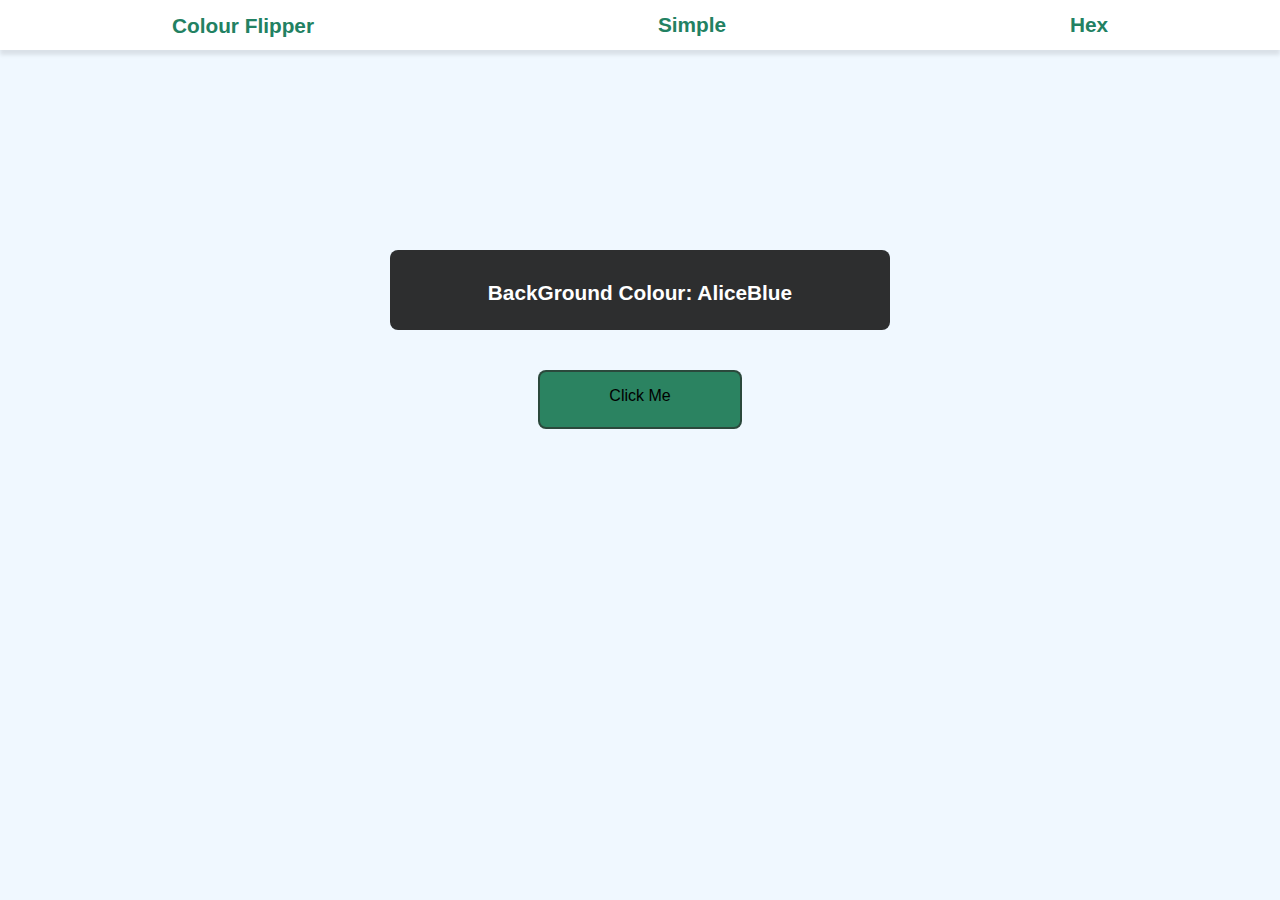
<file: index.html>
<!DOCTYPE html>
<html lang="en">
  <head>
    <meta charset="UTF-8" />
    <meta name="viewport" content="width=device-width, initial-scale=1.0" />
    <title>Colour_Flipper</title>
    <link rel="stylesheet" href="styles.css" />
  </head>
  <body>
    <nav>
      <h1 class="heading" style="color: #228162;">Colour Flipper</h1>
      <div class="link heading" style="color: rgb(79, 179, 179)">
        <a href="index.html"> Simple</a>
      </div>
      <div class="link heading"><a href="index1.html">Hex</a></div>
    </nav>
    <div class="container">
      <p class="heading" style="color: white">
        BackGround Colour:<span class="colour heading" style="color: white">
          AliceBlue</span
        >
      </p>
    </div>

    <div class="btn">Click Me</div>

    <script src="index.js"></script>
  </body>
</html>
</file>
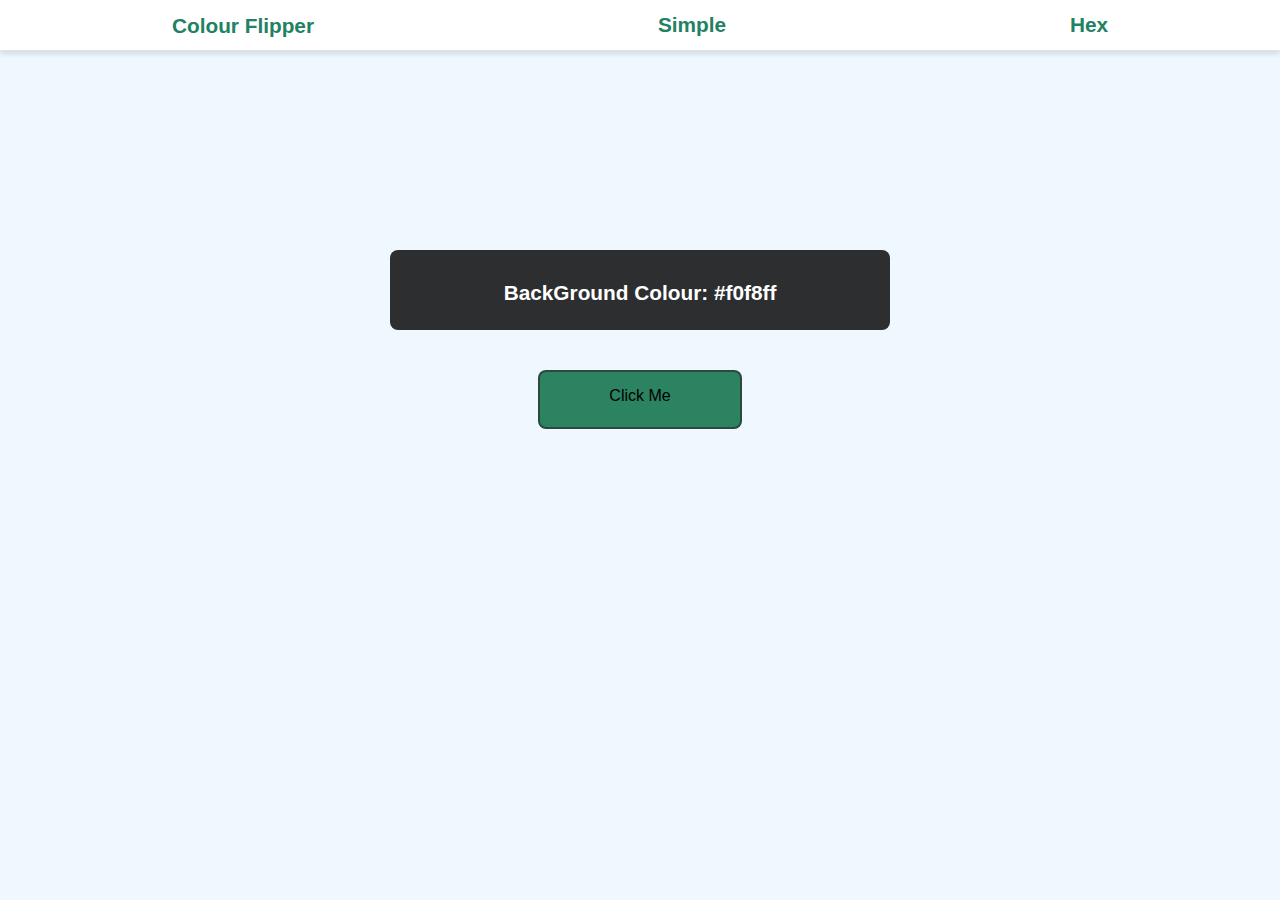
<file: index1.html>
<!DOCTYPE html>
<html lang="en">

<head>
    <meta charset="UTF-8">
    <meta name="viewport" content="width=device-width, initial-scale=1.0">
    <title>Colour_Flipper</title>
    <link rel="stylesheet" href="styles.css">

</head>

<body>
    <nav>
        <h1 class="heading" style="color: #228162;">Colour Flipper</h1>
        <div class="link heading" style="color: rgb(79, 179, 179);"><a href="index.html"> Simple</a></div>
        <div class="link heading"><a href="index1.html">Hex</a></div>
    </nav>
    <div class="container">
        <p class="heading" style="color: white;">BackGround Colour: <span class="colour heading" style="color: white;">#f0f8ff</span></p>
    </div>
    
    <div class="btn">Click Me</div>

    <script src="hex.js"></script>
</body>

</html>
</file>
<file: styles.css>
.heading {
    font-family: 'Lucida Sans', 'Lucida Sans Regular', 'Lucida Grande', 'Lucida Sans Unicode', Geneva, Verdana, sans-serif;
    font-size: 1.3rem;
}

nav {
    width: 100%;
    height: 50px;
    background-color: rgb(255, 255, 255);
    box-shadow: 0 5px 4px rgba(0, 0, 0, 0.096);
    display: flex;
    justify-content: space-around;
}

.link {
    margin-top: auto;
    margin-bottom: auto;
    font-weight: 700;
}

body {
    margin: 0px;
    background-color: #f0f8ff;


}

a{
    color: #228162;
}
a:link{
    text-decoration: none;
}
a:hover {
    color: #dfab4b;
}
.container {
    margin-left: auto;
    margin-right: auto;
    margin-top: 200px;
    padding-top: 10px;
    width: 500px;
    height: 70px;
    border-radius: 8px;
    text-align: center;
    background-color: rgba(0, 0, 0, 0.815);
    font-weight: 700;
}

.btn {
    text-align: center;
    padding-top: 15px;
    border: 2px rgba(44, 39, 39, 0.623) solid;
    margin-left: auto;
    margin-right: auto;
    margin-top: 40px;
    background-color: #2b8361;
    width: 200px;
    height: 40px;
    font-family: Verdana, Geneva, Tahoma, sans-serif;
    font-size: 1rem;
    border-radius: 8px;
}
</file>
